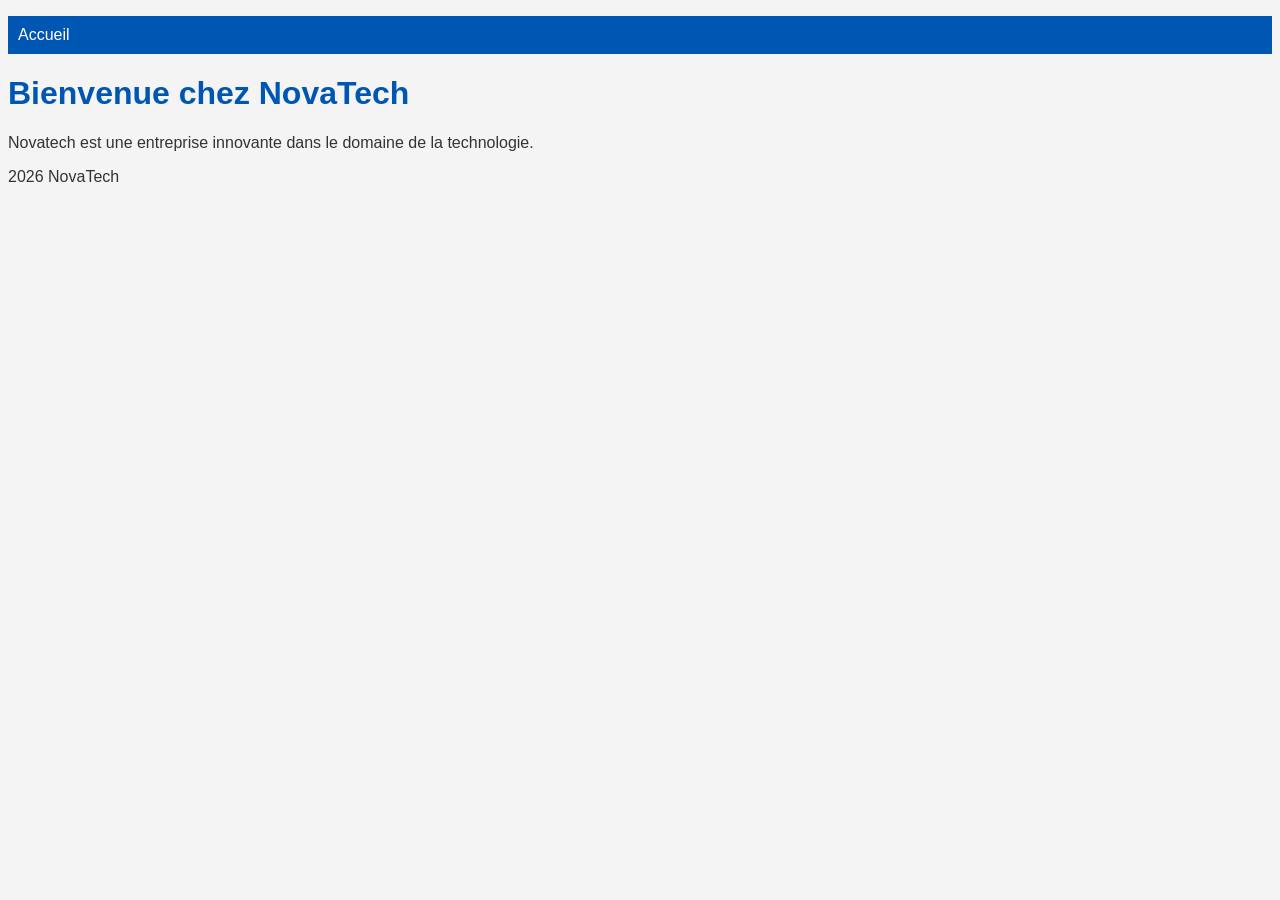
<file: index.html>
<!DOCTYPE html>
<html lang="fr">
<head>
    <meta charset="UTF-8">
    <link rel="stylesheet" href="style.css">
    <title>titre corrige </title>
</head>
<body>
    <nav>
        <ul>
            <li><a href="index.html">Accueil</a></li>
        </ul>
    </nav>
    <h1>Bienvenue chez NovaTech</h1>
    <p>Novatech est une entreprise innovante dans le domaine de la technologie.</p>
    <footer>2026 NovaTech</footer>
</body>
</html>
</file>
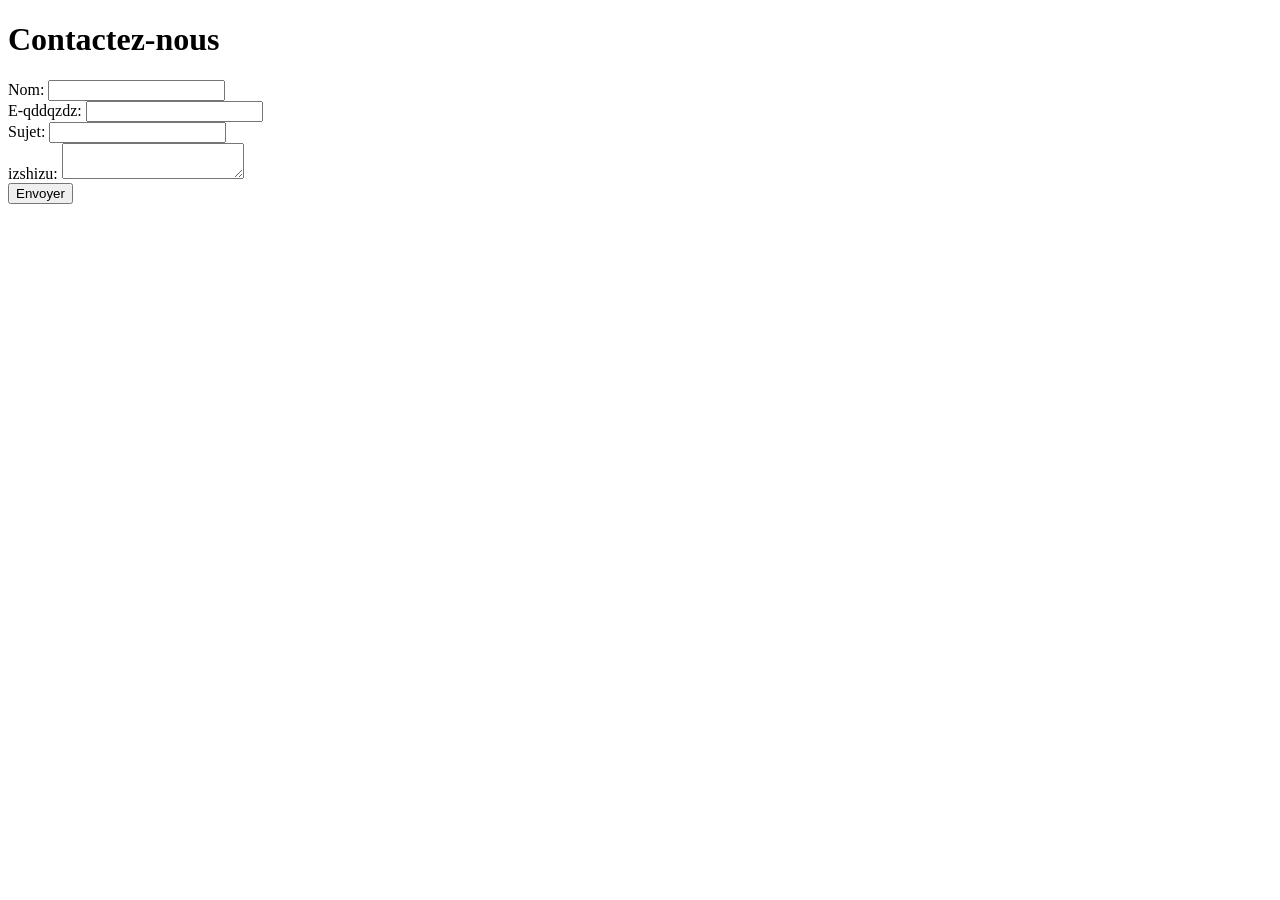
<file: contact.html>
<!DOCTYPE html>
<html lang="fr">
<head>
    <meta charset="UTF-8">
    <title>NovaTech - Contact</title>
</head>
<body>
    <h1>Contactez-nous</h1>
    <form>
        <label>Nom:</label> <input type="text" name="nom"><br>
        <label>E-qddqzdz:</label> <input type="email" name="email"><br>
        <label>Sujet:</label> <input type="text" name="sujet"><br>
        <label>izshizu:</label> <textarea name="message"></textarea><br>
        <button type="submit">Envoyer</button>
    </form>
</body>
</html>
</file>
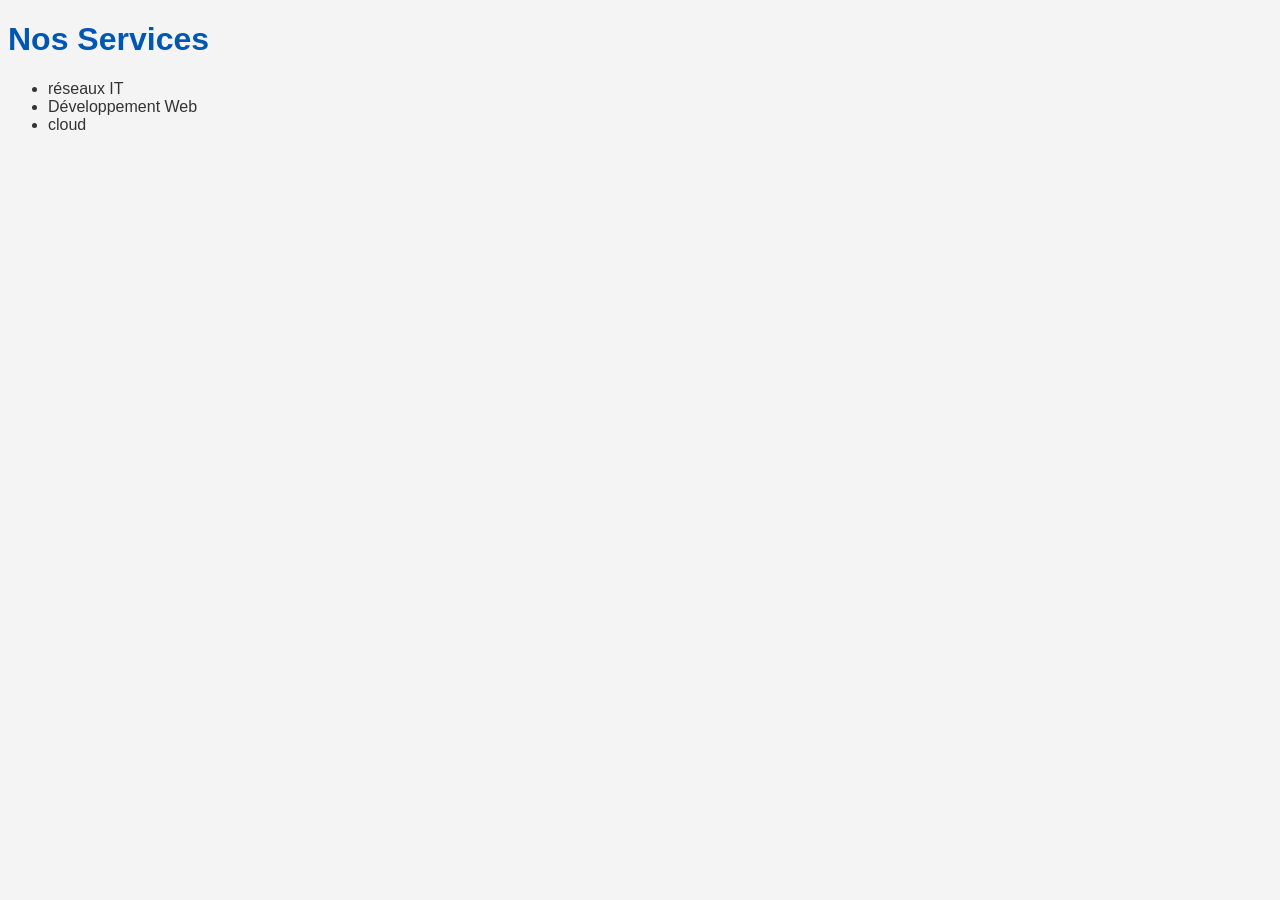
<file: services.html>
<!DOCTYPE html>
<html lang="fr">
<head>
    <meta charset="UTF-8">
    <title>NovaTech - Services</title>
    <link rel="stylesheet" href="style.css">
</head>
<body>
    <h1>Nos Services</h1>
    <ul>
        <li>réseaux IT</li>
        <li>Développement Web</li>
        <li>cloud</li>
    </ul>
</body>
</html>
</file>
<file: style.css>
body {
    font-family: Arial, sans-serif;
    background-color: #f4f4f4;
    color: #333;
}
nav ul {
    background-color: #0056b3;
    padding: 10px;
    list-style: none;
}
nav ul li a {
    color: white;
    text-decoration: none;
}
h1 {
    color: #0056b3;
}
</file>
